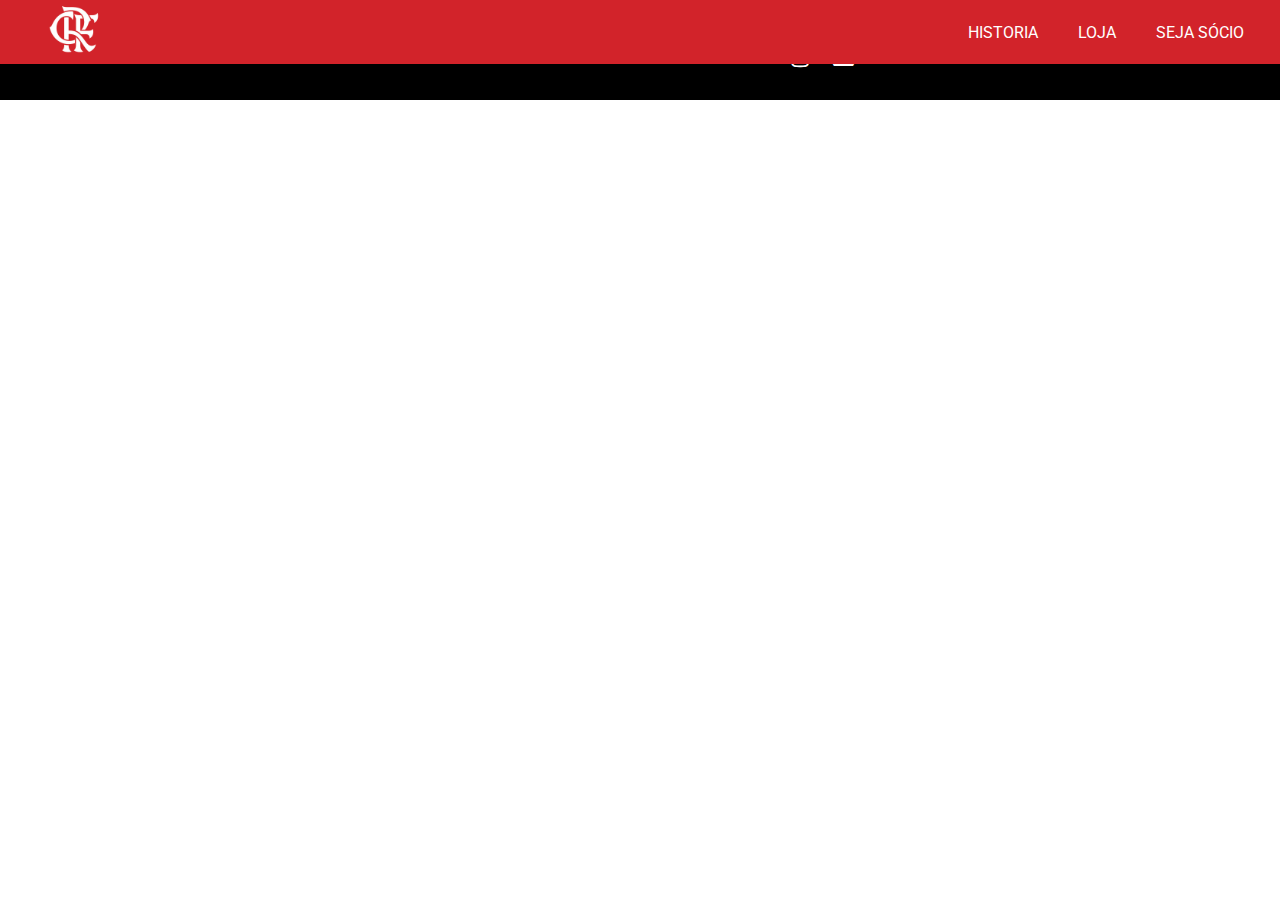
<file: html/historia.html>
<!DOCTYPE html>
<html lang="en">
<head>
    <meta charset="UTF-8">
    <meta name="viewport" content="width=device-width, initial-scale=1.0">
    <title>Historia</title>
    <link rel="stylesheet" href="/css/style.css">
    <link rel="stylesheet" href="https://cdnjs.cloudflare.com/ajax/libs/font-awesome/5.15.3/css/all.min.css">
</head>
<body>
    <header>
        <a href="/index.html"><img src="/img/logo2.png" alt=""></a>
        <nav>
            <ul>
                <li><a href="">HISTORIA</a></li>
                <li><a href="https://loja.flamengo.com.br/" target="_blank">LOJA</a></li>
                <li><a href="https://mengo.com.br" target="_blank">SEJA SÓCIO</a></li>
            </ul>
        </nav>
    </header>

    <main>

    </main>

    <footer>
        <div>
            <p>&copy; 2024 - Desenvolvido por <a href="https://github.com/megusta01">Gustavo Figueredo</a></p>
        </div>
        <div>
            <p>Entre em contato:</p>
            <a href="https://instagram.com/figueredogusta" target="_blank"><i class="fab fa-instagram"></i></a>
            <a href="mailto:gustavofigueredo86@gmail.com" target="_blank"><i class="far fa-envelope"></i></a>
        </div>
    </footer>
</body>
</html>
</file>
<file: css/style.css>
@import url('https://fonts.googleapis.com/css2?family=Roboto:ital,wght@0,100;0,300;0,400;0,500;0,700;0,900;1,100;1,300;1,400;1,500;1,700;1,900&display=swap');

* {
    margin: 0;
    padding: 0;
    box-sizing: border-box;
}

body {
    font-family: 'Roboto', sans-serif;
}

main {
    display: flex;
    flex-direction: column;
}

header {
    display: flex;
    justify-content: space-between;
    background-color: #D2232A;
    color: #fff;
    align-items: center;
    padding: 0 1rem;
    position: fixed;
    width: 100%;
    top: 0;
}

header img {
    height: 60px;
    margin-left: 20px;
}

nav ul {
    display: flex;
    list-style: none;
    color: white;
    text-decoration: none;
}

nav ul a {
    color: white;
    text-decoration: none;
    padding: 0 20px;
}

header span {
    display: none;
    cursor: pointer;
}

.hidden {
    display: none;
}

.banner {
    height: 100vh;
    background-image: linear-gradient(to bottom, rgba(0,0,0,0), rgba(0,0,0,1)), url("../img/background-initial-page.jpg");
    background-size: cover;
    background-position: center;
    display: flex;
    justify-content: center;
    flex-direction: column;
    align-items: center;
    text-align: center;
    color: white;
}

.banner img {
    width: 140px;
    margin-bottom: 100px;
}

banmer h1 {
    font-size: 50px;
    margin-bottom: 20px;
}


h1 {
    font-size: 50px;
    margin-bottom: 20px;
}

.crf {
    background-color: #000;
    display: flex;
    flex-direction: column;
    align-items: center;
    color: white;
    padding-top: 40px;
    padding-bottom: 40px;
    font-size: 1.2rem;
    text-align: justify;
}

.welcome{
    width: 80%;
}

.crf h1 {
    padding-top: 20px;
    text-align: center;
    font-size: 2.5rem;
}

.crf span {
    font-weight: bold;
    font-size: 1.7rem;
}

.history{
    padding: 5px;
    padding-bottom: 40px;
    text-align: justify;
}

.history h1{
    background-color: white;
    text-align: center;
    font-size: 2.5rem;
    margin-top: 40px;
    padding-bottom: 30px;
}

.content-history{
    width: 80%;
    margin: 0 auto;
    display: flex;
    justify-content: center;
    gap: 50px;
    align-items: center;
}

.history-img{
    width: auto;
    display: flex;
    justify-content: center;
    align-items: center;
}

.history-img img{
    width: 480px;
    border-radius: 20px;
}

.history-text{
    width: 50%;
    font-size: 1.2rem;
}

.history-text p{
    padding-bottom: 20px;
}

.history-text button {
    background-color: #000;
    color: #fff;
    padding: 10px 20px;
    border: none;
    border-radius: 5px;
    font-size: 1.5rem;
    font-weight: bold;
    cursor: pointer;
    margin-top: 20px;
}

.conquistas {
    background-color: #D2232A;
    /* padding: 5px; */
    padding-bottom: 40px;
}

.content {
    color: white;
    width: 80%;
    margin: 0 auto;
    display: flex;
    justify-content: space-around;
    align-items: center;
    margin-top: 50px;
}

.conquistas h1{
    font-size: 2.5rem;
}

.content button {
    background-color: white;
    color: #D2232A;
    padding: 10px 20px;
    border: none;
    border-radius: 5px;
    font-size: 1.5rem;
    font-weight: bold;
    cursor: pointer;
}

.conquistas p {
    width: 93%;
    text-align: justify;
    font-size: 1.2rem;
    font-weight: 300;
    padding-bottom: 40px;
}

.rei-zico {
    width: 100%;
    display: flex;
    align-items: center;
    margin-top: 50px;
}

.rei-zico img {
    width: 250px
}

.titulos {
    width: 80%;
    margin: 0 auto;
}

.titulos h1 {
    text-align: center;
    margin-top: 80px;
}

.tacas {
    display: flex;
    justify-content: space-around;
    margin-top: 50px;
    flex-wrap: wrap;
}

.card {
    width: 300px;
    border: 1px solid #ccc;
    border-radius: 8px;
    overflow: hidden;
    margin-bottom: 20px;
    box-shadow: 0 0 10px rgba(0, 0, 0, 0.1);
    transition: 0.3s;
    
}

.card img {
    max-width: 100%;
    width: 100%;
    /* imagem ocupará 100% da largura do card */
    height: 200px;
    /* altura automática para manter a proporção */
}

.card-text {
    padding: 20px;
    /* padding interno para o texto */
}

.card-text h2 {
    margin-top: 0;
    /* remova a margem superior padrão do título */
}

.card-text p {
    margin-bottom: 0;
    /* remova a margem inferior padrão do parágrafo */
}

.main-historia{
    max-width: 80vw;
    margin: 0 auto;
    margin-top: 100px;
}

.main-historia h1{
    text-align: center;
    font-size: 2.5rem;
    margin-bottom: 40px;
}

.main-historia p{
    text-align: justify;
    font-size: 1.2rem;
}

.fundacao{
    display: flex;
    justify-content: space-around;
    align-items: center;
    gap: 50px;
    margin-bottom: 40px;
}

.fundacao img{
    width: 400px;
    border-radius: 20px;
}

.inicio-futebol{
    display: flex;
    justify-content: center;
    align-items: center;
    gap: 50px;
    margin-bottom: 40px;
}

.inicio-futebol img{
    width: 400px;
    border-radius: 20px;
}

.tri-estadual{
    display: flex;
    justify-content: center;
    align-items: center;
    gap: 50px;
    margin-bottom: 40px;
}

.tri-estadual img{
    width: 400px;
    border-radius: 20px;
}

.tetra-copa{
    display: flex;
    justify-content: center;
    align-items: center;
    gap: 50px;
    margin-bottom: 40px;
}

.tetra-copa img{
    width: 400px;
    border-radius: 20px;
}

.octa-brasileiro{
    display: flex;
    justify-content: center;
    align-items: center;
    gap: 50px;
    margin-bottom: 40px;
}

.octa-brasileiro img{
    width: 400px;
    border-radius: 20px;
}

.tri-america{
    display: flex;
    justify-content: center;
    align-items: center;
    gap: 50px;
    margin-bottom: 40px;
}

.tri-america img{
    width: 400px;
    border-radius: 20px;
}

.mundial{
    display: flex;
    justify-content: center;
    align-items: center;
    gap: 50px;
    margin-bottom: 40px;
}

.mundial img{
    width: 400px;
    border-radius: 20px;
}

footer {
    background-color: black;
    color: white;
    text-align: center;
    padding: 20px;
    display: flex;
    justify-content: center;
    gap: 40px;
    align-items: center;
}

footer a {
    color: #fff;
    text-decoration: none;
    cursor: pointer;
}

footer i{
    color: #fff;
    font-size: 1.3rem;
    margin: 10px;
}

@media (max-width: 768px) {
    .content {
        flex-direction: column;
    }

    .history-img img {
        width: 100%;
    }

    .history-text {
        width: 100%;
    }

    .content-history {
        flex-direction: column;
    }

    .titulos {
        width: 100%;
    }

    .tacas {
        justify-content: center;
    }

    .card {
        width: 80%;
    }

    .main-historia img{
        width: 100%;
    }

    .fundacao{
        flex-direction: column;
    }

    .inicio-futebol{
        flex-direction: column;
    }

    .tri-estadual{
        flex-direction: column;
    }

    .tetra-copa{
        flex-direction: column;
    }

    .octa-brasileiro{
        flex-direction: column;
    }

    .tri-america{
        flex-direction: column;
    }

    .mundial{
        flex-direction: column;
    }
}

@media (max-width: 576px) {
    
    nav{
        display: none;
        padding: 15px 0;
    }

    header span {
        display: block;
        position: absolute;
        right: 1rem;
        font-size: 2rem;
        cursor: pointer;
        margin-top: 15px;
    }

    nav.mobile {
        display: flex;
        flex-direction: column;
    }

    header {
        flex-direction: column;
        align-items: center;
    }

    .banner h1 {
        font-size: 30px;
    }

    .crf h1 {
        font-size: 2rem;
    }

    .crf {
        font-size: 1rem;
    }

    .history h1 {
        font-size: 2rem;
    }

    .history-text {
        font-size: 1rem;
    }

    .conquistas h1 {
        font-size: 2rem;
    }

    .conquistas p {
        font-size: 1rem;
    }

    .titulos h1 {
        font-size: 2rem;
    }

    .main-historia img{
        width: 100%;
    }

    .fundacao{
        flex-direction: column;
    }

    .inicio-futebol{
        flex-direction: column;
    }

    .tri-estadual{
        flex-direction: column;
    }

    .tetra-copa{
        flex-direction: column;
    }

    .octa-brasileiro{
        flex-direction: column;
    }

    .tri-america{
        flex-direction: column;
    }

    .mundial{
        flex-direction: column;
    }
}
</file>
